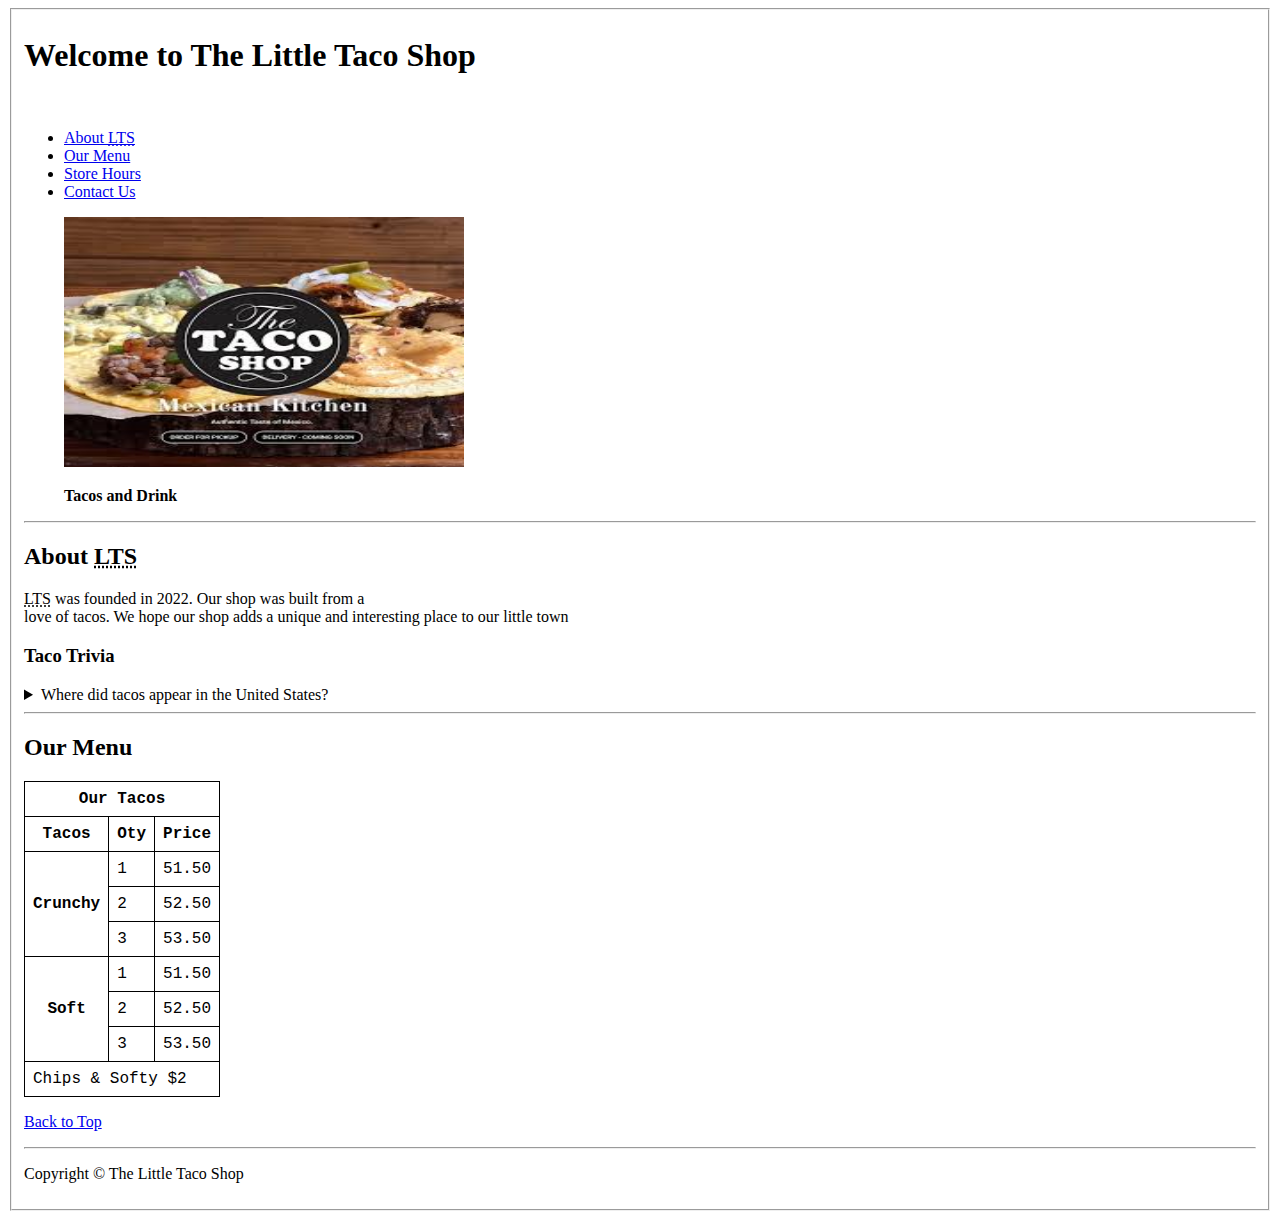
<file: index.html>
<!DOCTYPE html>
<html>
    <head>
        <meta charset="UTF-8">
        <title>The Little Taco Shop</title>
        <link rel="stylesheet" href="main.css">
    </head>
    <body>
        <fieldset>
        <header>
            <h1>Welcome to The Little Taco Shop</h1>
            <br>
            <nav>
                <ul>
                    <li><a href="#about">About <abbr title="Little Taco Shop">LTS</abbr></a></li>
                    <li><a href="#menu">Our Menu</a></li>
                    <li><a href="store.html">Store Hours</a></li>
                    <li><a href="contact.html">Contact Us</a></li>
                </ul>
            </nav>
            <figure>
                <img src="assest/images.jpeg" alt="image" width="400" height="250">
                <p><strong>Tacos and Drink</strong></p>
            </figure>
            <hr>
        </header>
        <main>
            <section id="about">
            <h2>About <abbr title="Little Taco Shop">LTS</abbr></h2>
            <p><abbr title="Little Taco Shop">LTS</abbr> was founded in 2022. Our shop was built from a <br> love of tacos. We hope our shop adds a unique and interesting place to our little town</p>
            <h3>Taco Trivia</h3>
            <aside>
                <details>
                    <summary>Where did tacos appear in the United States?</summary>
                    <p><em>Jeffery M.Pilther,taco historian and professor of history at the University of <br>Mizzesota,says the earliest mention of tacos in the united Stats are in a newspaper from 1905. <br> (Source: <a href="">Smithsonian Magazine</a>)</em></p>
                </details>
            </aside>
        </section>
        <hr>
        <section id="menu">
            <h2>Our Menu</h2>
            <table>
                <tr>
                    <th colspan="3">Our Tacos</th>
                </tr>
                <tr>
                    <th>Tacos</th>
                    <th>Oty</th>
                    <th>Price</th>
                </tr>
                <tr>
                    <th rowspan="4">Crunchy</th>
                </tr>
                <tr>
                    <td>1</td>
                    <td>51.50</td>
                </tr>
                <tr>
                    <td>2</td>
                    <td>52.50</td>
                </tr>
                <tr>
                    <td>3</td>
                    <td>53.50</td>
                </tr>
                <tr>
                    <th rowspan="5">Soft</th>
                </tr>
                <tr></tr>
                    <td>1</td>
                    <td>51.50</td>
                </tr>
                <tr>
                    <td>2</td>
                    <td>52.50</td>
                </tr>
                <tr>
                    <td>3</td>
                    <td>53.50</td>
                </tr>
                <tr>
                    <td colspan="3">Chips & Softy $2</td>
                </tr>
               
            </table>
        </section>

        </main>
        <footer>
            <p><a href="#">Back to Top</a></p>
            <hr>
            <p>Copyright &copy; The Little Taco Shop</p>
        </footer>
    </fieldset>
    </body>
</html>
</file>
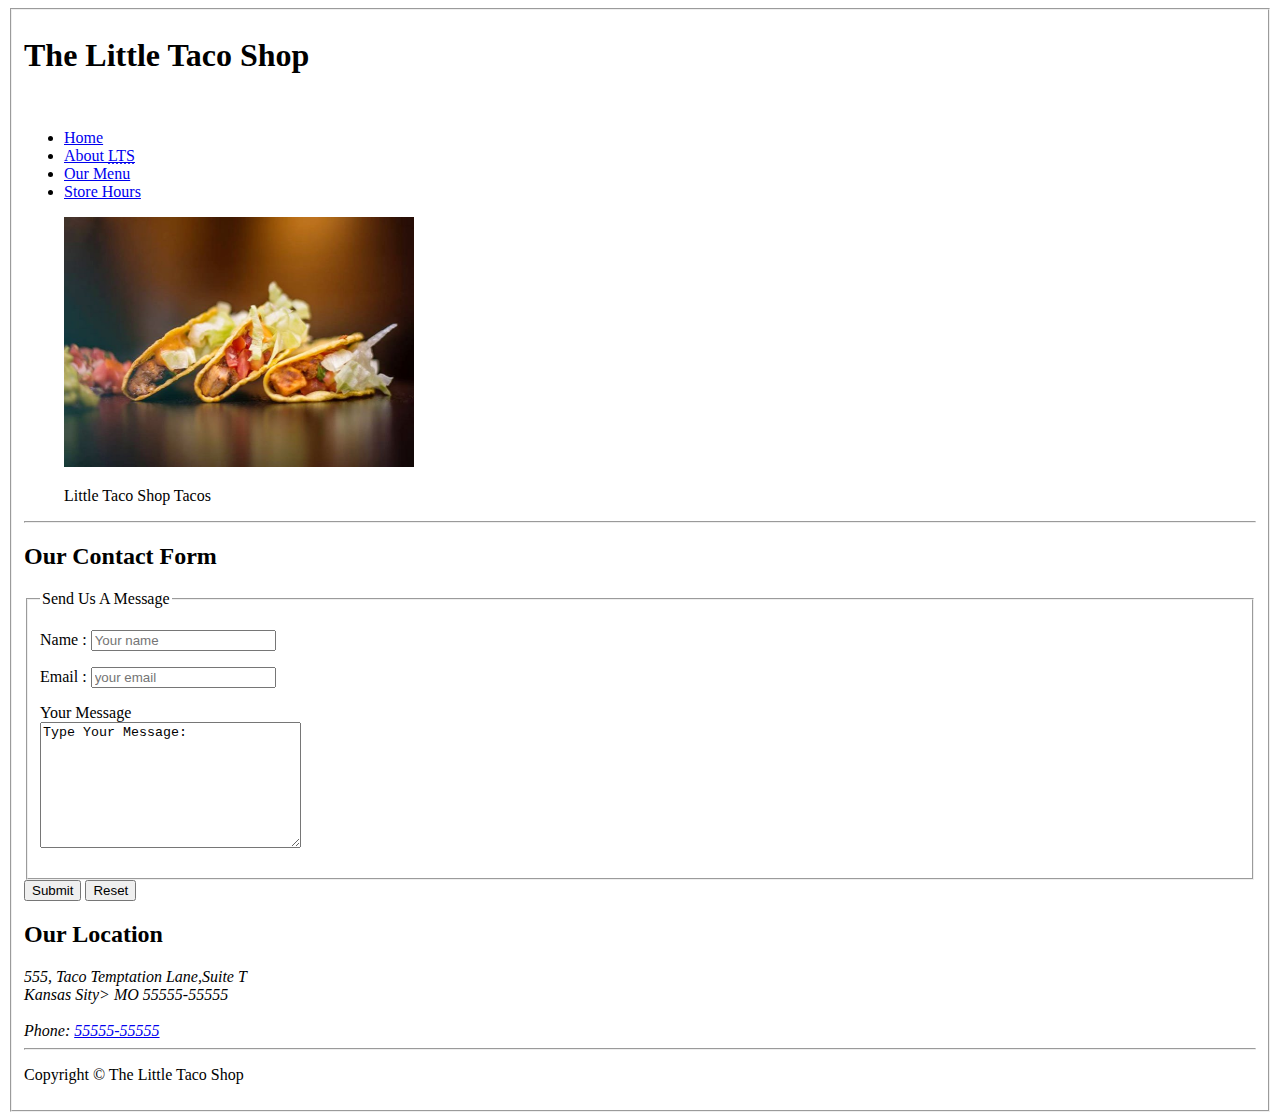
<file: contact.html>
<!DOCTYPE html>
<html>
    <head>
        <meta charset="UTF-8">
        <title>The Little Taco Shop</title>
        <link rel="stylesheet" href="main.css">
    </head>
    <body>
        <fieldset>
        <header>
            <h1>The Little Taco Shop</h1>
            <br>
            <nav>
                <ul>
                    <li><a href="index.html">Home</a></li>
                    <li><a href="#about">About <abbr title="Little Taco Shop">LTS</abbr></a></li>
                    <li><a href="index.html">Our Menu</a></li>
                    <li><a href="store.html">Store Hours</a></li>
                </ul>
            </nav>
            <figure>
                <img src="assest/CaliforinaBurrito.jpg" alt="image" width="350" height="250">
                <p>Little Taco Shop Tacos</p>
            </figure>
        </header>
        <hr>
        <main>
            <section>
                <h2>Our Contact Form</h2>
                <form action="">
                    <fieldset>
                            <legend >Send Us A Message</legend>
                        <p>
                            <label for="Name">Name :</label>
                        <input type="text" name="Name" id="Name" placeholder="Your name" required>
    
                        </p>
                        <p>
                            <label for="email">Email :</label>
                            <input type="email" name="email" id="email" placeholder="your email" required>
                        </p>
                        <p>
                            <label for="message">Your Message</label><br>
                            <textarea name="message" id="message" cols="30" rows="8">Type Your Message:</textarea>
                        </p>
                    </fieldset>
                     <button type="submit">Submit</button>
                     <button type="reset">Reset</button>

                </form>
            </section>
            <section>
                <h2>Our Location</h2>
                <address>555, Taco Temptation Lane,Suite T <br>Kansas Sity> MO 55555-55555 <br>
                <br>
                Phone: <a href="tel:=5555555555">55555-55555</a> </address>
            </section>
        </main>
        <hr>
        <footer>
            <p>Copyright &copy; The Little Taco Shop</p>
        </footer>
        </fieldset>
    </body>
</html>
</file>
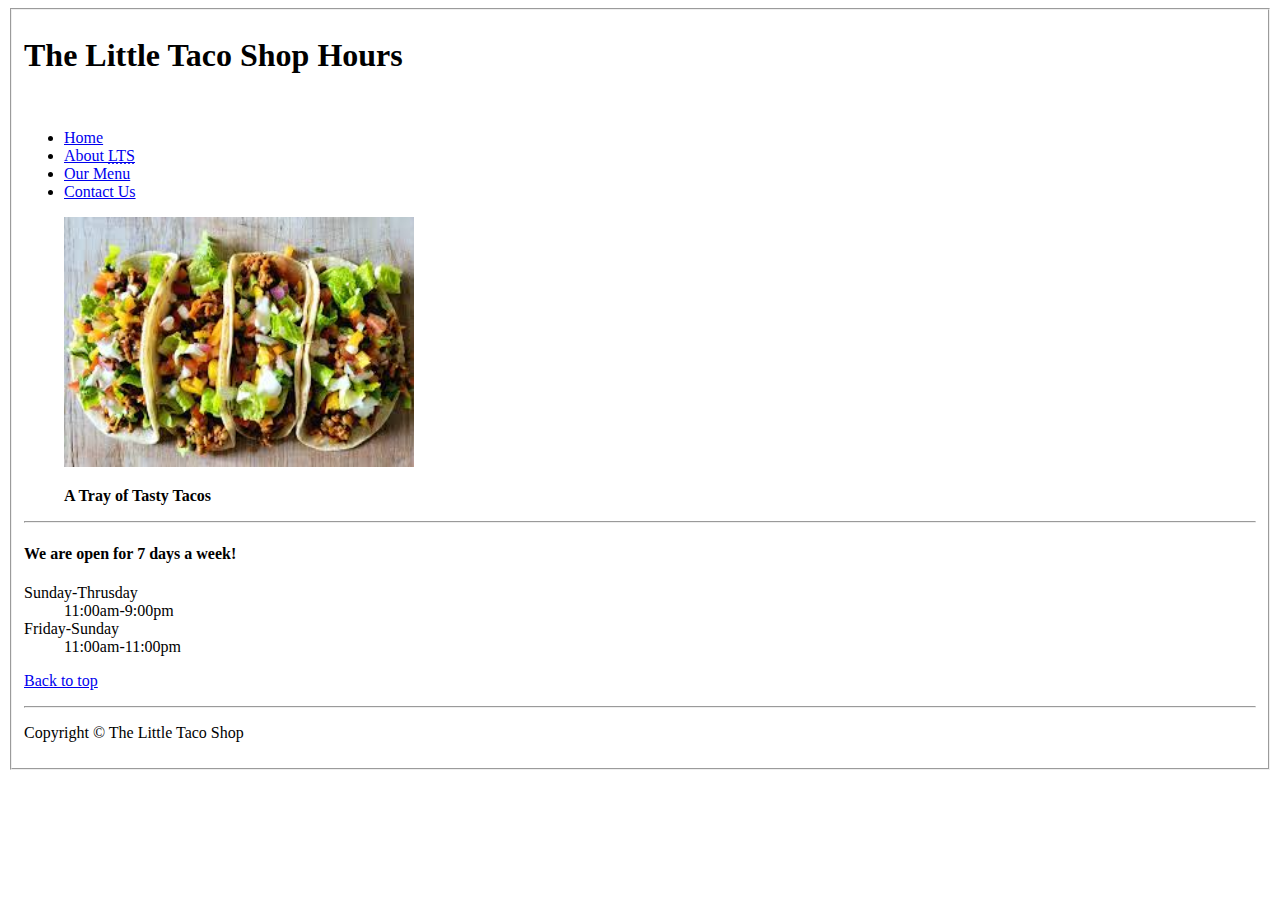
<file: store.html>
<!DOCTYPE html>
<html>
    <head>
        <meta charset="UTF-8">
        <title>The Little Taco Shop</title>
        <link rel="stylesheet" href="main.css">
    </head>
    <body>
        <fieldset>
        <header>
            <h1>The Little Taco Shop Hours</h1>
            <br>
            <nav>
                <ul>
                    <li><a href="index.html">Home</a></li>
                    <li><a href="#about">About <abbr title="Little Taco Shop">LTS</abbr></a></li>
                    <li><a href="index.html">Our Menu</a></li>
                    <li><a href="contact.html">Contact Us</a></li>
                </ul>
            </nav>
            <figure>
                <img src="assest/taco.jpeg" alt="image" width="350" height="250">
                <p><strong>A Tray of Tasty Tacos</strong></p>
            </figure>
        </header>
            <hr>
            <main>
                <h4>We are open for 7 days a week!</h4>
                <dl>
                    <dt>Sunday-Thrusday</dt>
                    <dd><time datetime="11:00">11:00am</time>-<time datetime="21:00">9:00pm</time></dd>
                    <dt>Friday-Sunday</dt>
                    <dd><time datetime="11:00">11:00am</time>-<time datetime="23:00">11:00pm</time></dd>
                </dl>
                <p><a href="#">Back to top</a></p>
            </main>
            <hr>
            <footer>
                <p>Copyright &copy; The Little Taco Shop</p>
            </footer>
        </fieldset>
    </body>
</html>
</file>
<file: main.css>
table,tr,th,td{
    border: 1px solid black;
    font-family: 'Courier New', Courier, monospace;
    border-collapse: collapse;
    padding: 0.5rem;
}
</file>
